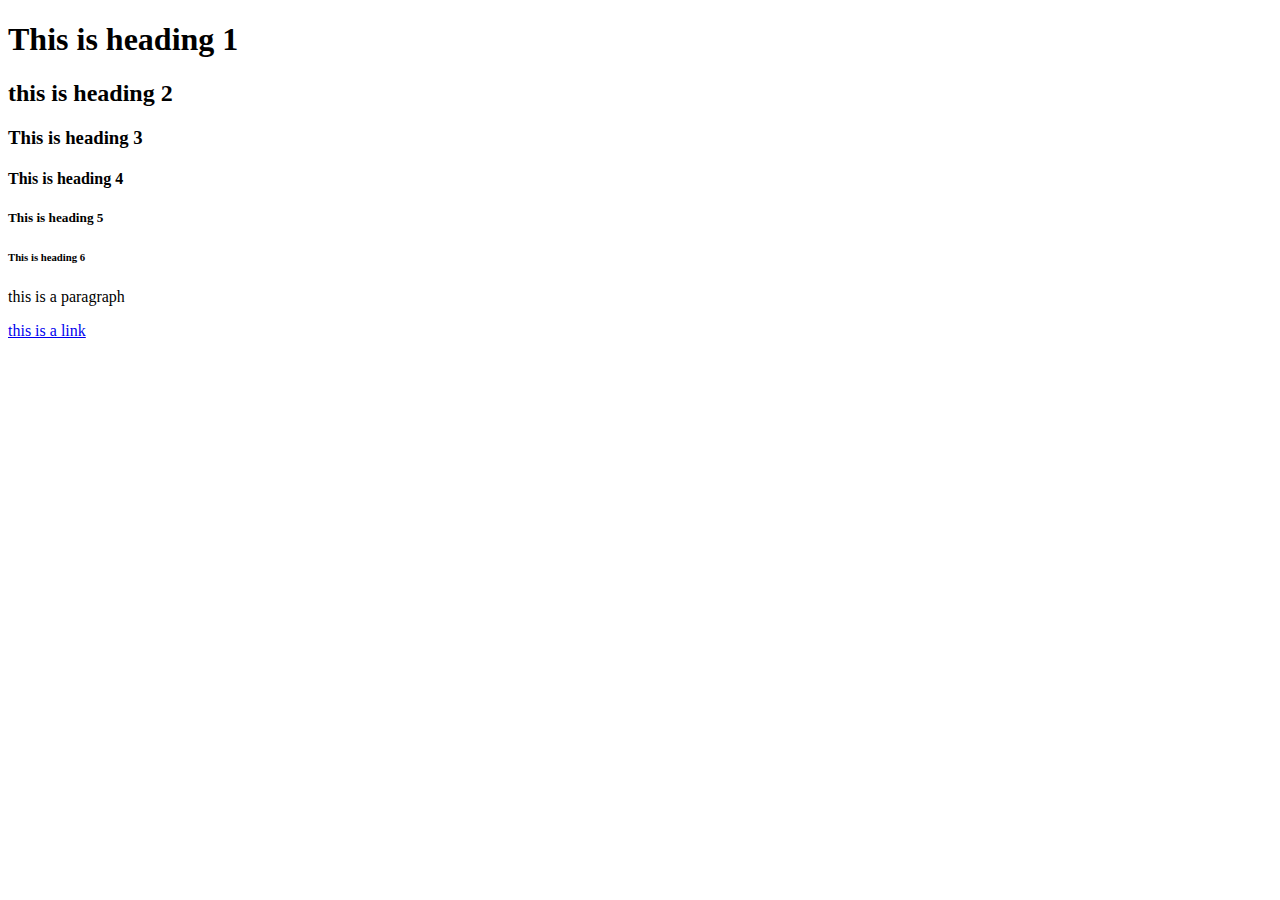
<file: day2 html fundamentals/index.html>
<!doctype html>
<html lang="en">
  <head>
    <meta charset="UFT-8" />
    <title>Day2- HTML Fundamentals</title>
  </head>
  <body>
    <h1> This is heading 1</h1>
    <h2> this  is heading 2</h2>
    <h3> This is heading 3</h3>
    <h4> This is heading 4</h4>
    <h5>This is heading 5</h5>
    <h6>This is heading 6</h6>

    <p> this is a paragraph </p>
    
<a href="https://www.youtube.com/watch?v=ErF87xQAQv4&list=RDErF87xQAQv4&start_radio=1" target="_blank"> this is a link</a>
</body>
</html>
</file>
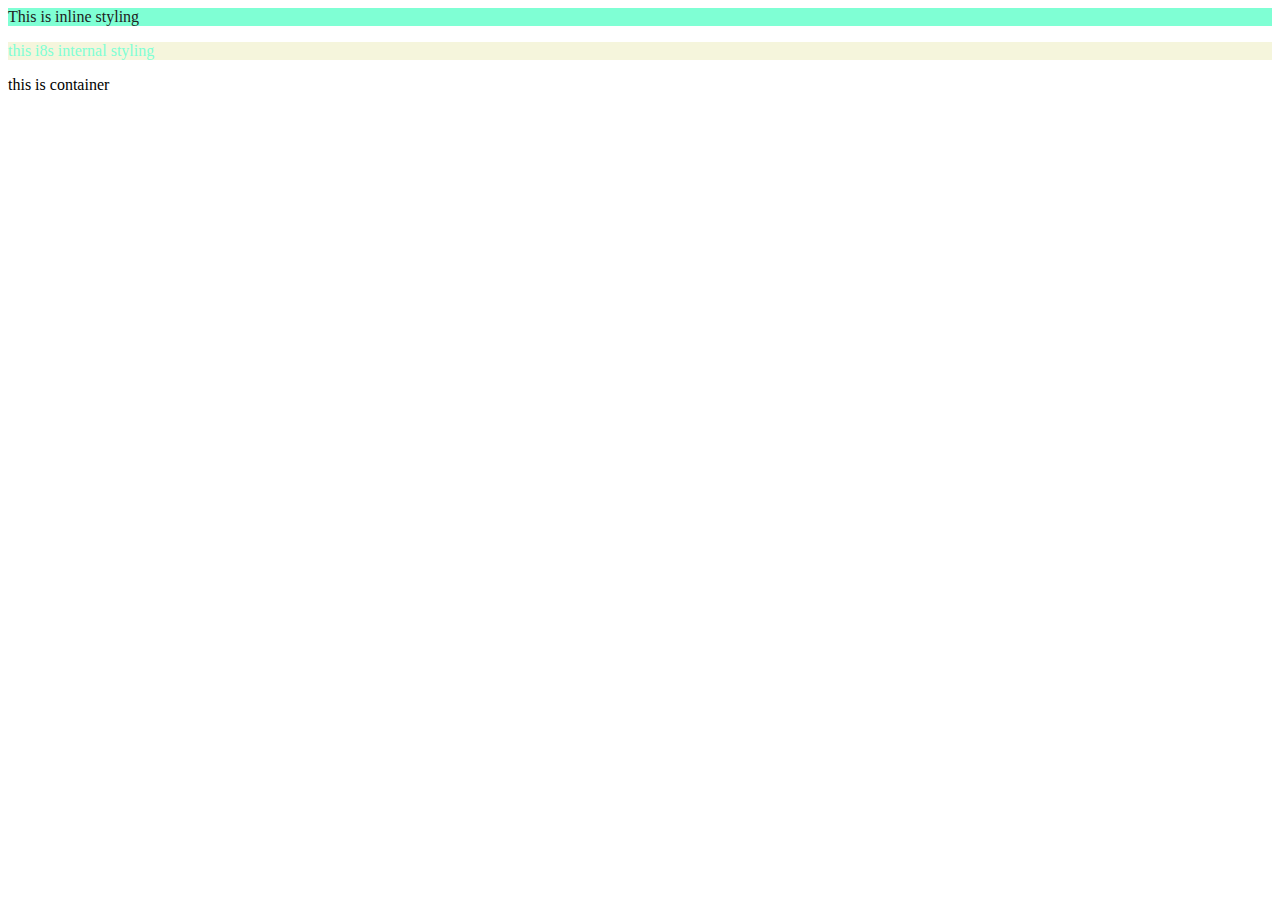
<file: day3-css basic/index.html>
<!DOCTYPE html>
<html lang="en">
<head>
    <meta charset="UTF-8">
    <meta name="viewport" content="width=device-width, initial-scale=1.0">
    <title>Document</title>
    <link rel="stykesheet" href="./index.css"/>
    <style>
        div>p{
            color: aquamarine;
            background-color: beige;
        }
    </style>
</head>
<body>
    <div style="color:rgb(30, 34, 34); background-color:aquamarine">
        This is inline styling
    </div>
    <div> <p> this i8s internal styling</p></div>
    <div class="container"> this is container</div>
</body>
</html>
</file>
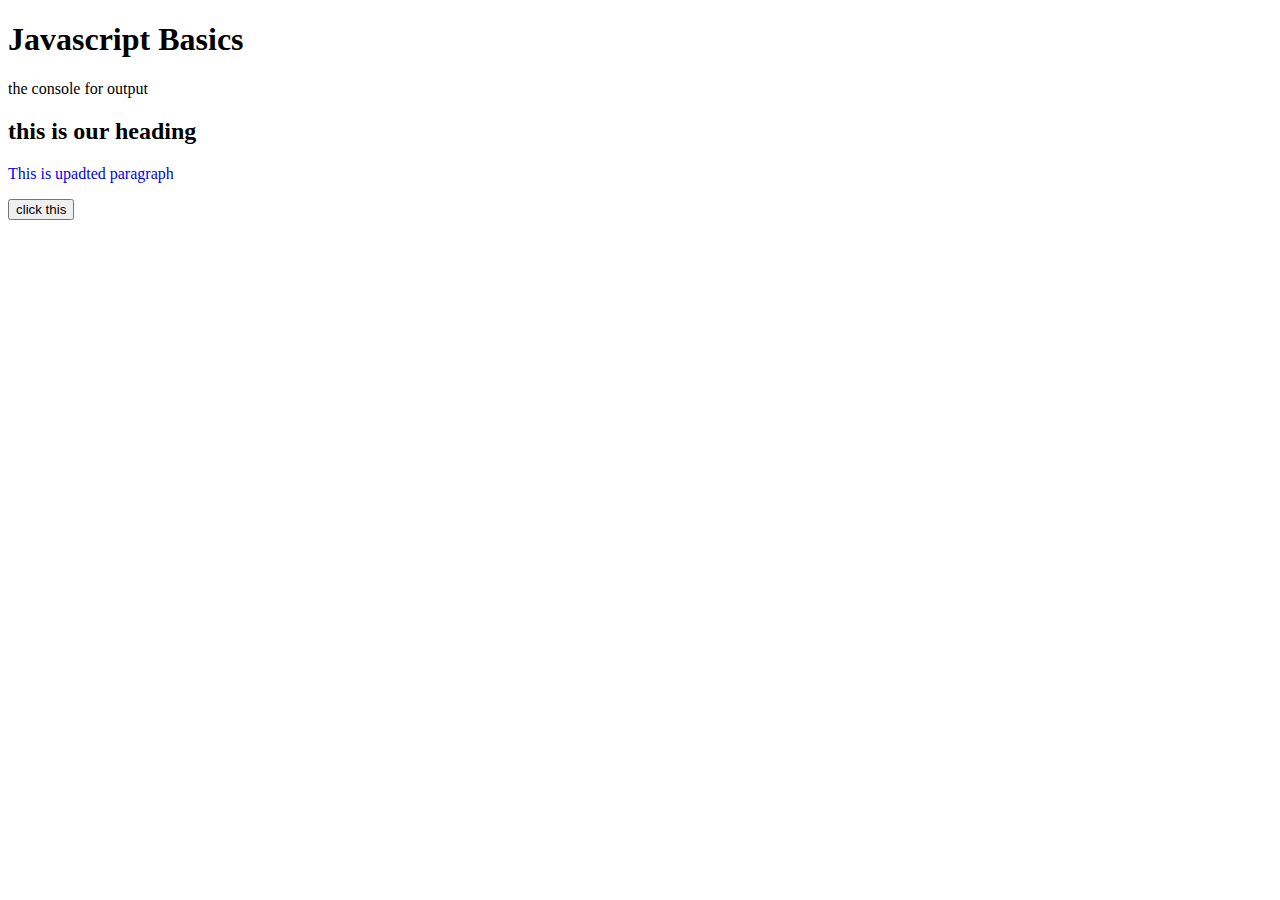
<file: day5-javascript basis/index.html>
<!doctype html>
<html lang="en">
  <head>
    <meta charset="UTF-8" />
    <meta name="viewport" content="width=device-width, initial-scale=1.0" />
    <title>Day5-javascript Basis</title>
  </head>
  <body>
    <main>
      <h1>Javascript Basics</h1>
      
      <p>the console for output</p>
      <h2 id="heading-2"> this is our heading </h2>
      <p class="para">this is paragraph 2</p>
      <button class="btn">click this</button>
    </main>


    <script src="index.js"> </script>
  </body>
</html>
</file>
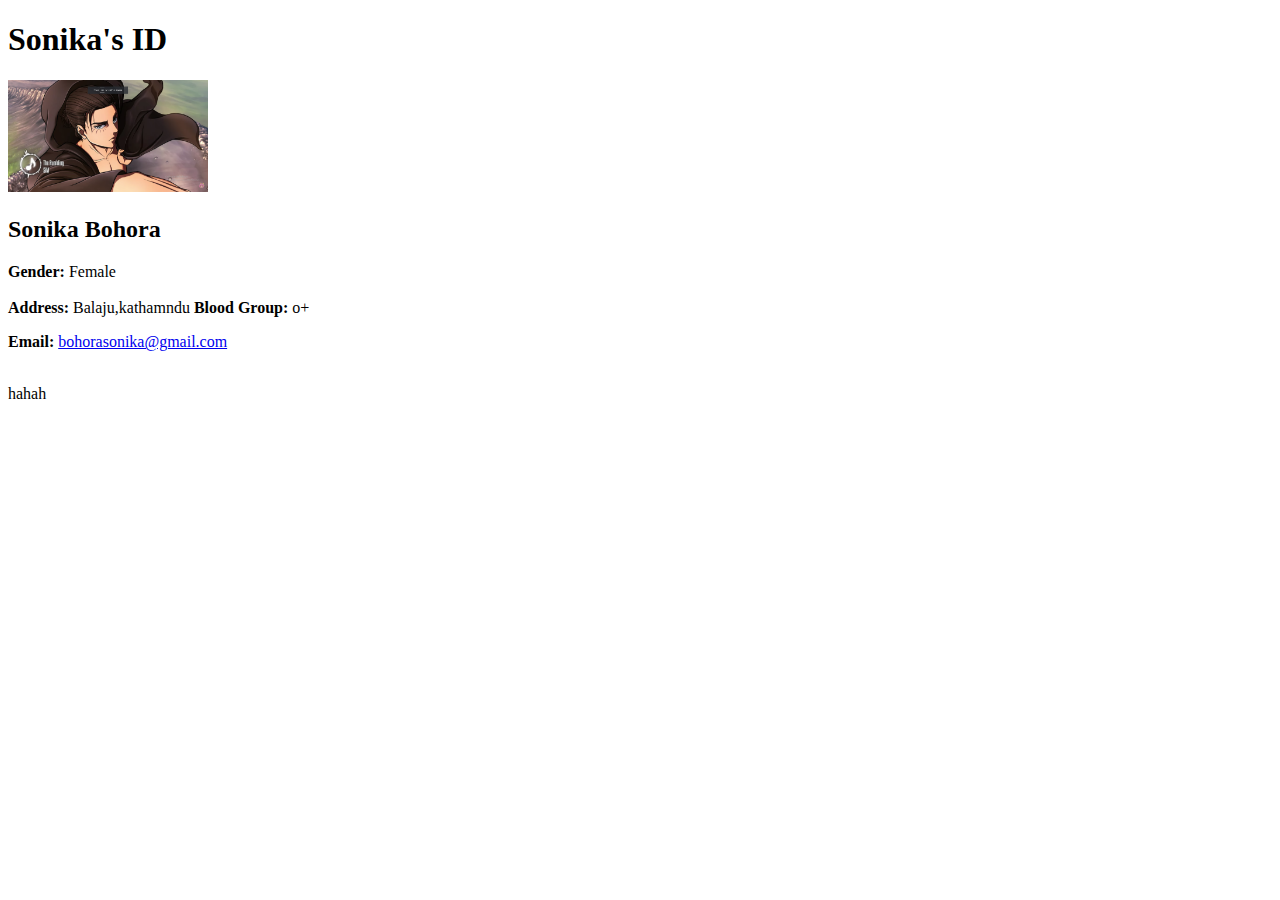
<file: day2 html fundamentals/exercise.html>
<!DOCTYPE html>
<html lang="en">
<head>
    <meta charset="UTF-8">
    <meta name="viewport" content="width=device-width, initial-scale=1.0">
    <title>Document</title>
</head>
<body>
    <h1> Sonika's ID</h1>
    <!-- Image -->
    <section>
        <img src="./public/images/2022-02-08.png" alt="Anime" width="200" />
      </section>
<h2> Sonika Bohora</h2>
<b> Gender:</b> Female <br><br>
<b> Address:</b> Balaju,kathamndu
<b> Blood Group:</b> o+
<p>
    <b>Email:</b> 
    <a href="mailto:bohorasonika@gmail.com"> bohorasonika@gmail.com</a>
    <br><br>
    <section>
        <footer> hahah</footer>
    </section>
</p>
</body>
</html>
</file>
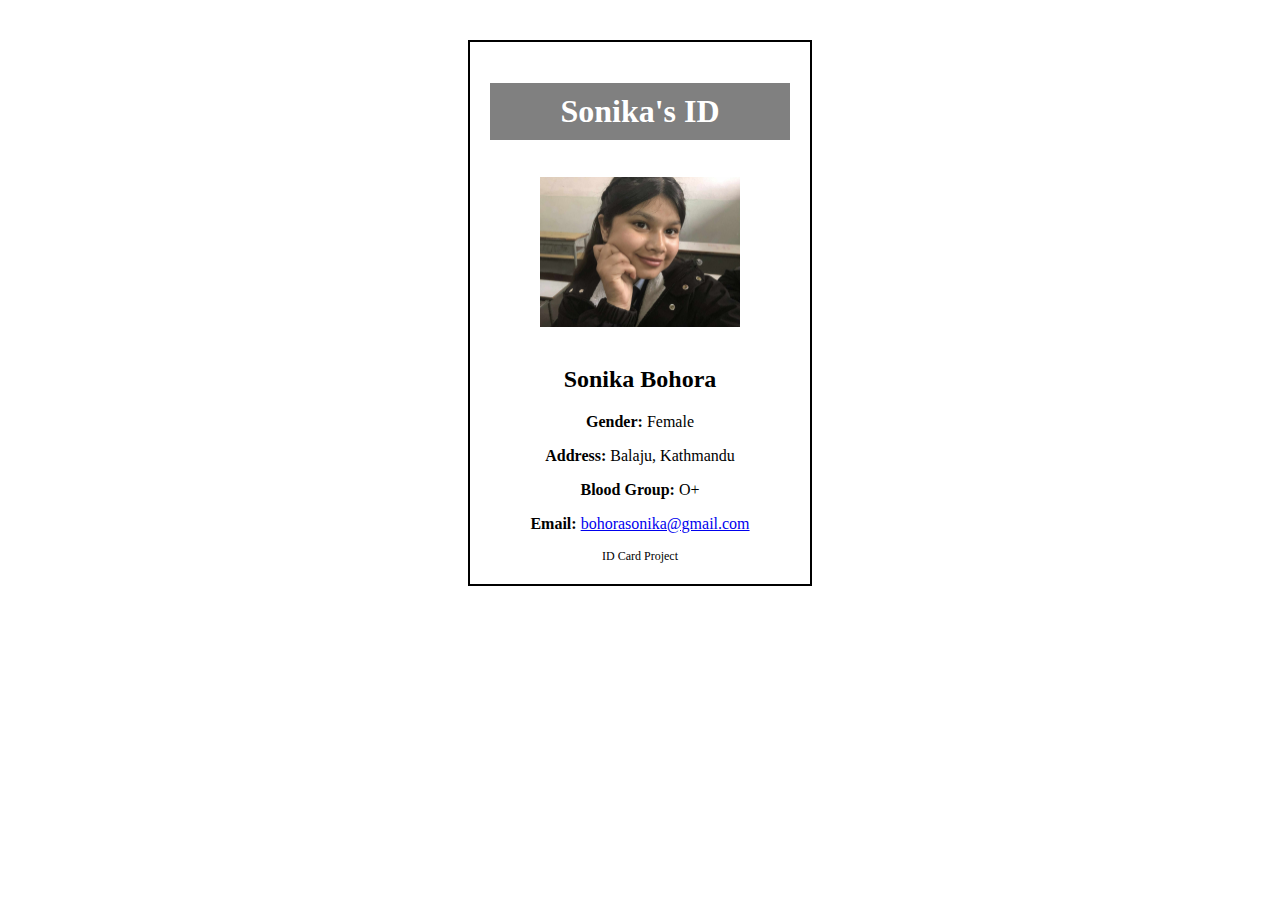
<file: day3-css basic/exercise.html>
<!doctype html>
<html lang="en">
  <head>
    <meta charset="UTF-8" />
    <title>Sonika's ID</title>
    <meta name="viewport" content="width=device-width, initial-scale=1.0" />

    <!-- Connecting CSS File -->
    <link rel="stylesheet" href="exercise.css" />
  </head>

  <body>
    <main class="container">
      <header>
        <h1>Sonika's ID</h1>
      </header>

      <!-- Image Section -->
      <section>
        <img
          src="public/images/viber_image_2026-02-11_08-08-44-754.jpg"
          alt="Sonika's Photo"
        />
      </section>

      <section class="info">
        <h2>Sonika Bohora</h2>

        <p><b>Gender:</b> Female</p>
        <p><b>Address:</b> Balaju, Kathmandu</p>
        <p><b>Blood Group:</b> O+</p>

        <p>
          <b>Email:</b>
          <a href="mailto:bohorasonika@gmail.com"> bohorasonika@gmail.com </a>
        </p>
      </section>

      <footer>ID Card Project</footer>
    </main>
  </body>
</html>
</file>
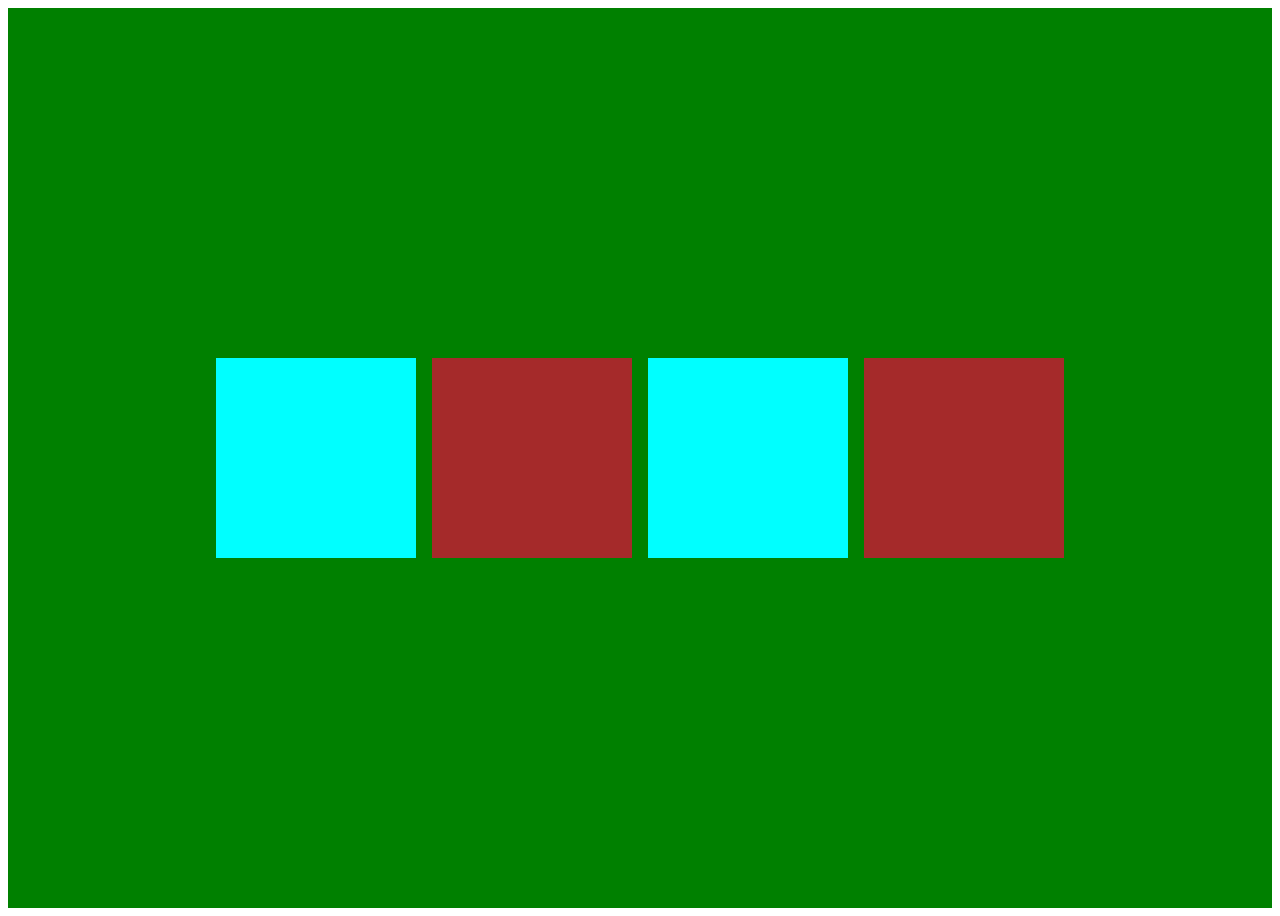
<file: day4-layouts and respomsive design/flexbox.html>
<!doctype html>
<html lang="en">
  <head>
    <meta charset="UTF-8" />
    <meta name="viewport" content="width=device-width, initial-scale=1.0" />
    <title>Flexbox</title>
    <link rel="stylesheet" href="flexbox.css" />
  </head>
  <body>
    <main>
      <section class="container">
        <div class="box"></div>
        <div class="box"></div>
        <div class="box"></div>
        <div class="box"></div>
      </section>
    </main>
  </body>
</html>
</file>
<file: day3-css basic/exercise.css>
main {
  border: 2px solid black;
  width: 300px;
  margin: 40px auto;
  padding: 20px;
  text-align: center;
}

header h1 {
  background: gray;
  color: white;
  padding: 10px;
}

img {
  width: 200px;
  height: 150px;
  margin: 15px 0;
}

footer {
  margin-top: 15px;
  font-size: 12px;
}
</file>
<file: day4-layouts and respomsive design/flexbox.css>
.container {
  display: flex;
  flex-direction: row;
  justify-content: center;
  align-items: center;
  gap:16px;
  background-color: green;
  height: 100vh;
}

.box {
    /*flex: 1;*/
  width: 200px;
  height: 200px;
  background-color: aqua;
}

.container :nth-child(even) {
  background-color: brown;
}
</file>
